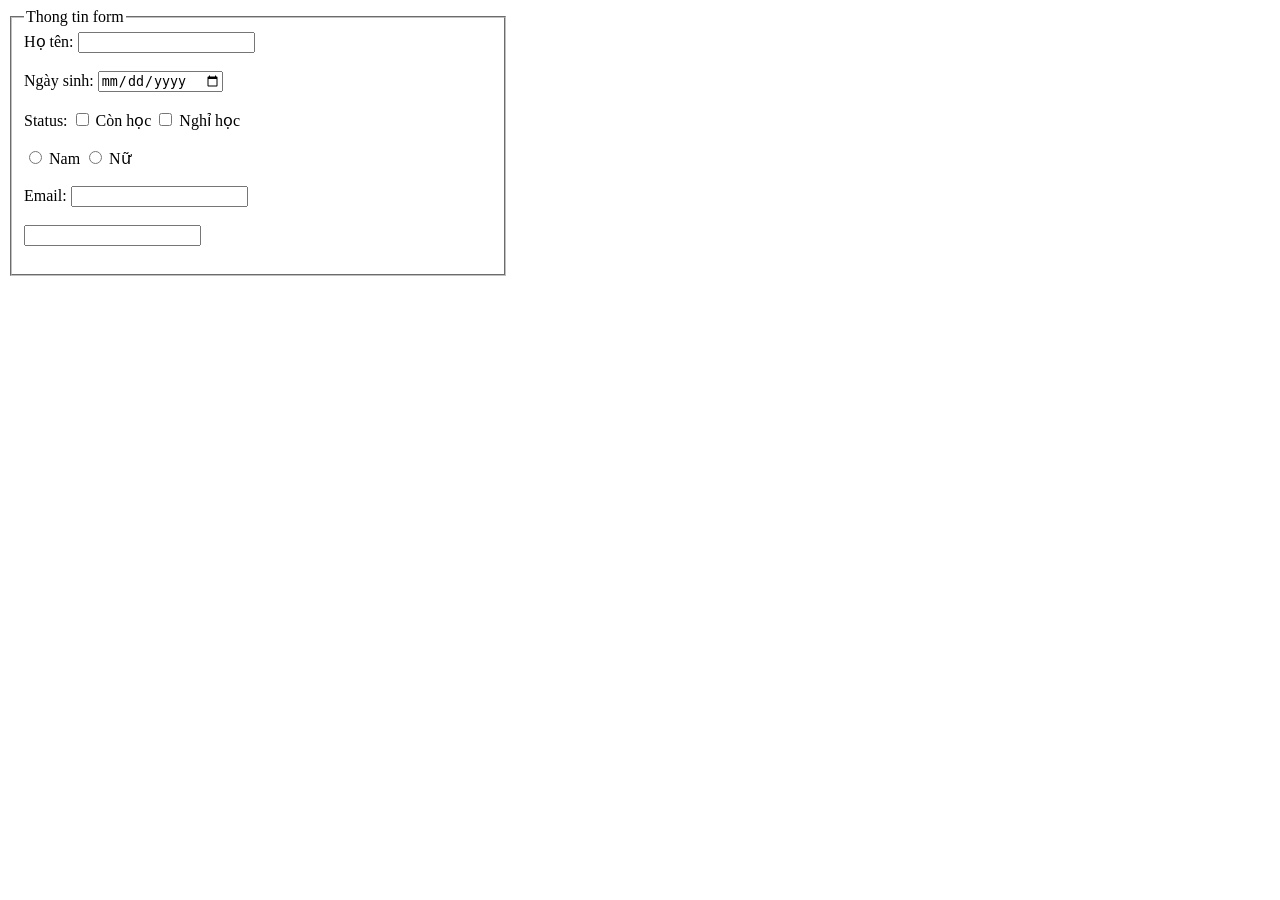
<file: html/demoTagInput.html>
<!DOCTYPE html>
<html lang="en">

<head>
    <meta charset="UTF-8">
    <meta http-equiv="X-UA-Compatible" content="IE=edge">
    <meta name="viewport" content="width=device-width, initial-scale=1.0">
    <title>Document</title>
    <script src="../"></script>
    <script>
        function kiemTra() {
            // phương thức xử lí

        }
    </script>
</head>

<body>
    <form action="dangky.html" method="post" style="width: 500px;">
        <fieldset>
            <legend>Thong tin form</legend>
            <label for="lblHoTen">Họ tên: </label>
            <input type="text" name="txtName" id="txtNam" onblur="return kiemTra();"> <br> <br>
            <label for="lblDate">Ngày sinh: </label>
            <input type="date" name="dateNgaySinh" id="dateNgaySinh" pattern="dd/MM/yyyy"> <br> <br>
            <label for="lblDangHoc">Status:</label>
            <input type="checkbox" name="chkDangHoc" id="chkDangHoc"> <label for="lblConHoc">Còn học</label>
            <input type="checkbox" name="chkNghiHoc" id="chkNghiHoc"> <label for="lblNghiHoc">Nghỉ học</label>
            <br> <br>
            <input type="radio" name="radNam" id="radNam">
            <label for="radNam">Nam</label>
            <input type="radio" name="radNu" id="radNu">
            <label for="radNu">Nữ</label>
            <br> <br>
            <label for="lblEmail ">Email:</label>
            <input type="email " name="txtEmail " id="txtEmail "><br> <br>
            <input type="password " name=" " id=" "><br> <br>
        </fieldset>
    </form>
</body>

</html>
</file>
